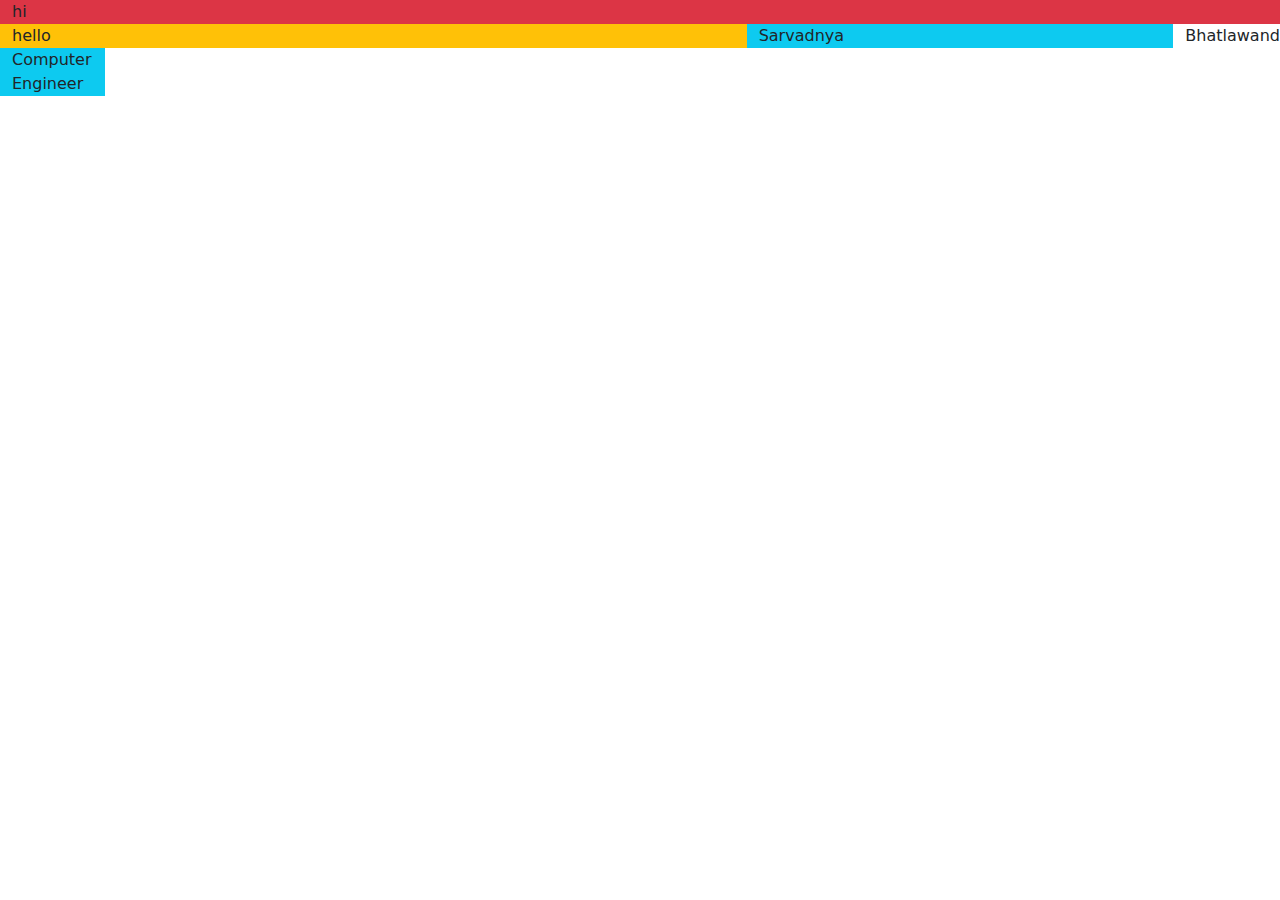
<file: basicsofBootsrapped.html>
<!DOCTYPE html>
<html lang="en">
    <head>
        <meta charset="UTF-8">
        <meta name="viewport" content="width=device-width,initial-scale=1.0"/>
        <title>Intro to Bootstrap</title>
        <link href="https://cdn.jsdelivr.net/npm/bootstrap@5.3.3/dist/css/bootstrap.min.css" rel="stylesheet" integrity="sha384-QWTKZyjpPEjISv5WaRU9OFeRpok6YctnYmDr5pNlyT2bRjXh0JMhjY6hW+ALEwIH" crossorigin="anonymous">
<script src="https://cdn.jsdelivr.net/npm/bootstrap@5.3.3/dist/js/bootstrap.bundle.min.js" integrity="sha384-YvpcrYf0tY3lHB60NNkmXc5s9fDVZLESaAA55NDzOxhy9GkcIdslK1eN7N6jIeHz" crossorigin="anonymous"></script>
    </head>
    <body>
        <main class="container-fluid"> <!--horizontal scrolling fixed-->
       <section class="row">
        <section class="col-12 bg-danger">hi</section>
        <section class="col-7 bg-warning">hello</section>
        <section class="col-4 bg-info">Sarvadnya</section>
        <section class="col-1 bg-sucess">Bhatlawande</section>
       <!--for new row,-->
       <section class="row">
        <section class="col-1 bg-info"> Computer Engineer</section>
       </section>
    </section>
</main>
    </body>
</html>
</file>
